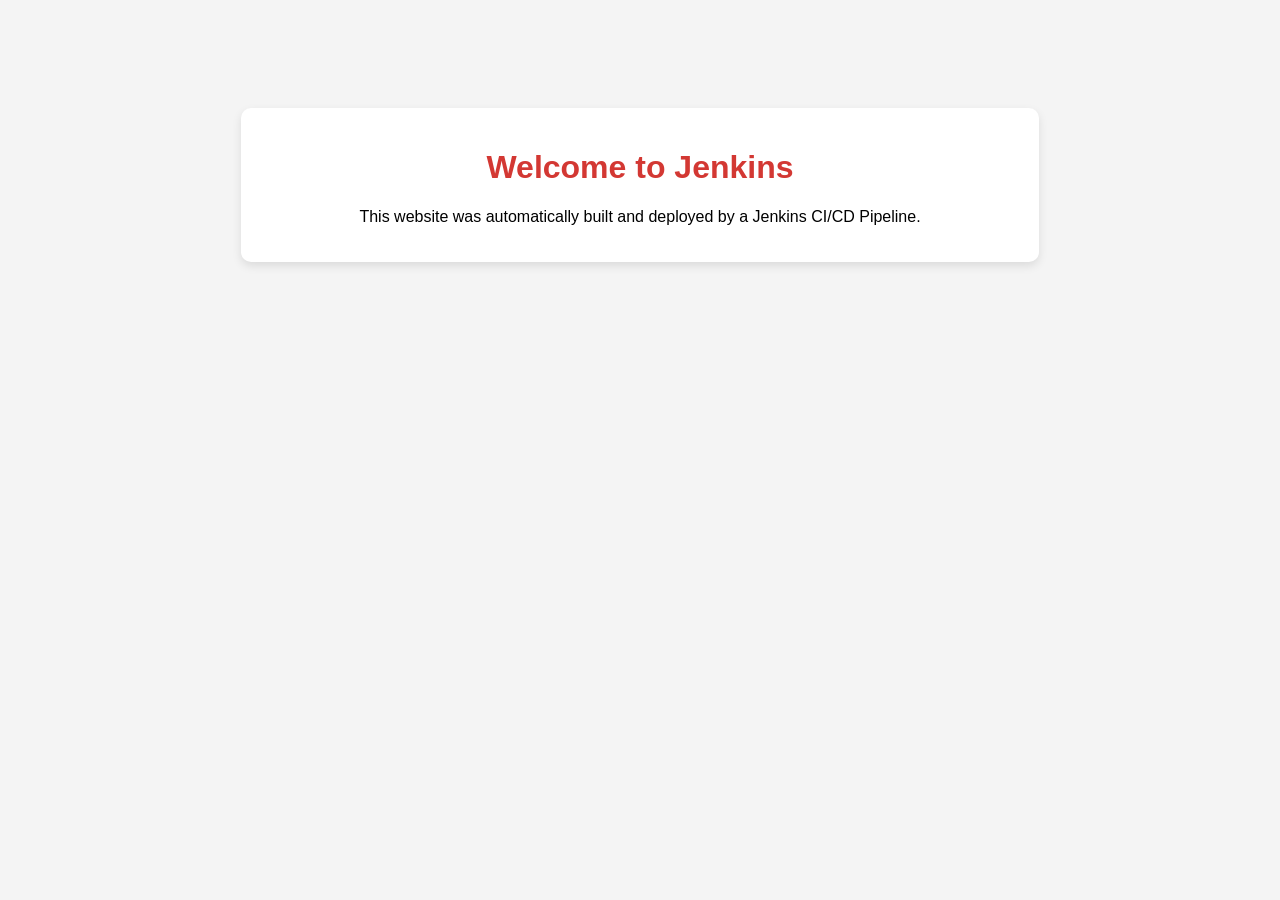
<file: index.html>
<!DOCTYPE html>
<html lang="en">
<head>
    <meta charset="UTF-8">
    <meta name="viewport" content="width=device-width, initial-scale=1.0">
    <title>Jenkins Pipeline Demo</title>
    <link rel="stylesheet" href="style.css">
</head>

<body>

    <div class="container">

        <h1>Welcome to Jenkins</h1>

        <p>
            This website was automatically built and deployed
            by a Jenkins CI/CD Pipeline.
        </p>

    </div>

</body>
</html>
</file>
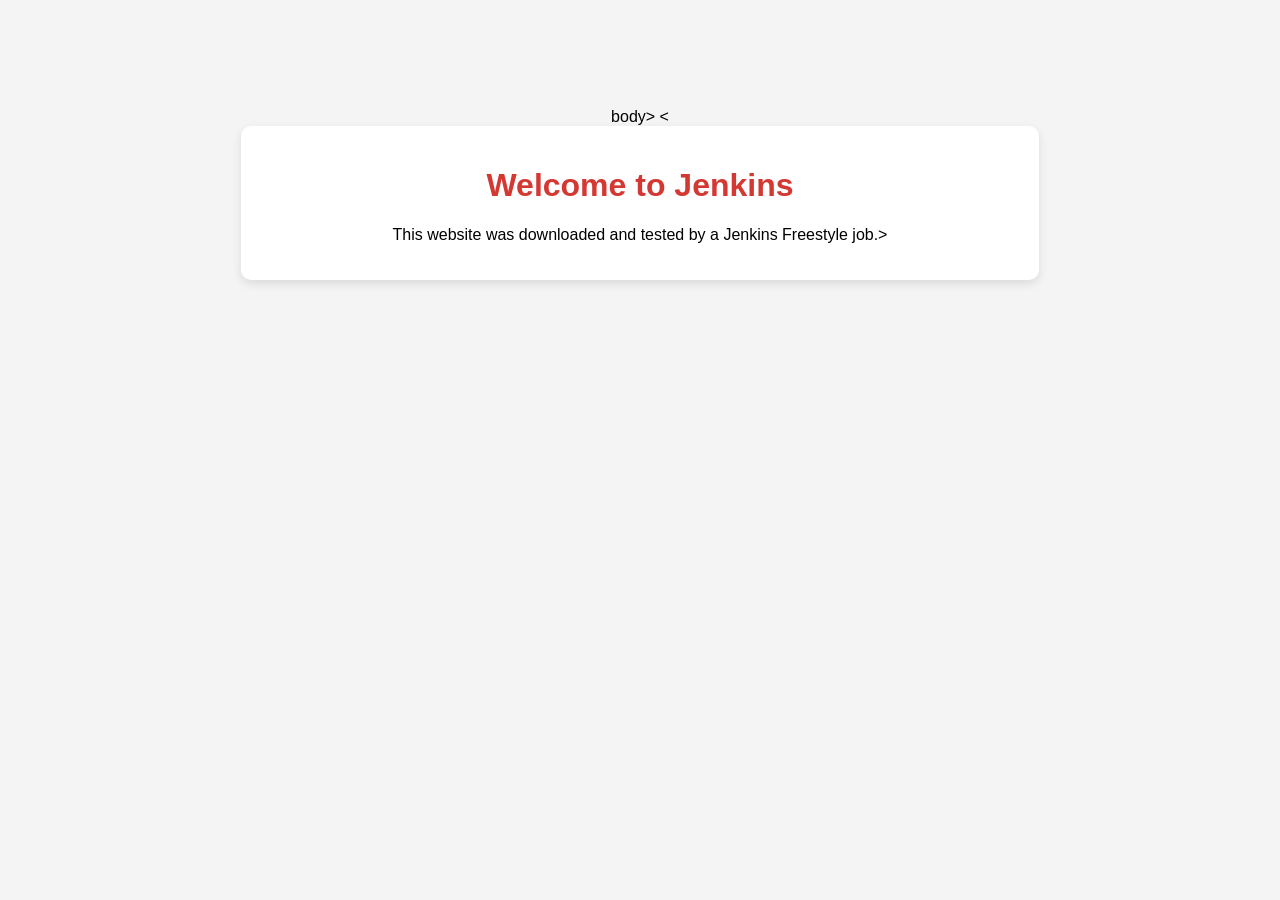
<file: indext.html>
body>
<<!DOCTYPE html>
<html lang="en">
<head>
     <meta charset="UTF-8">
     <meta name="viewport" content="width=device-width, initial-scale=1.0">
     <title>Jenkins Freestyle Demo</title>
     <link rel="stylesheet" href="style.css">
</head>
<body>
     <div class="container">
          <h1>Welcome to Jenkins</h1>
          <p>This website was downloaded and tested by a Jenkins Freestyle job.>
     </div>
</body>
</html>
</file>
<file: style.css>
body {
     background-color: #f4f4f4;
     font-family: Arial, sans-serif;
     text-align: center;
     padding-top: 100px;
}

.container {
    background-color: white;
    width: 60%;
    margin: auto;
    padding: 20px;
    border-radius: 10px;
    box-shadow: 0 4px 10px rgba(0, 0, 0, 0.1);
}

h1 {
    color: #d33833;
}
</file>
